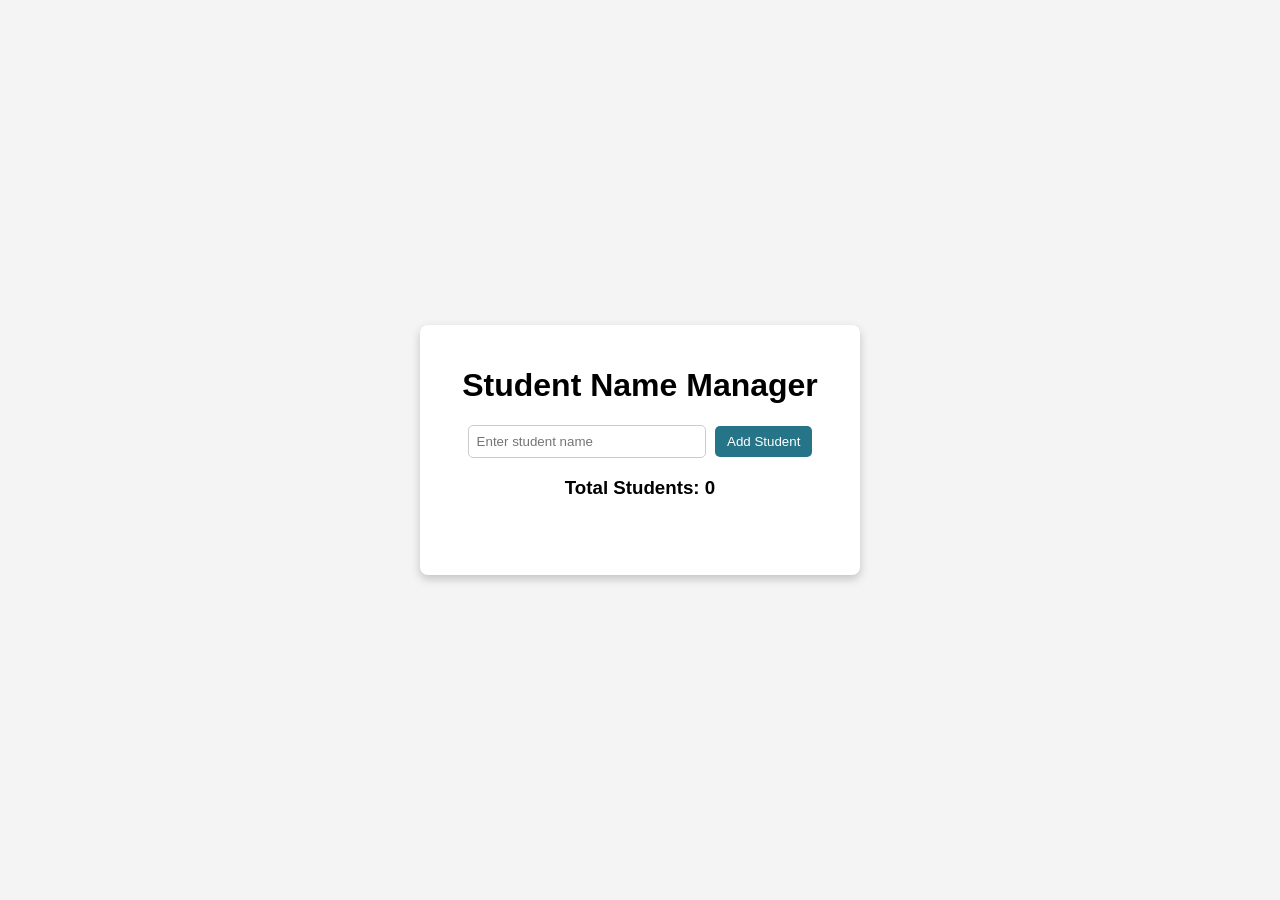
<file: WEEK 3/index.html>
<!DOCTYPE html>
<html>
<head>
<meta charset="UTF-8">
<title>Student Name Manager</title>
<link rel="stylesheet" href="style.css">
</head>
<body>
<div class="container">
<h1>Student Name Manager</h1>
<input type="text" id="studentName" placeholder="Enter student name">
<button onclick="addStudent()">Add Student</button>

<h3>Total Students: <span id="count">0</span></h3>

<ul id="studentList"></ul>
</div>

<script src="script.js"></script>
</body>
</html>
</file>
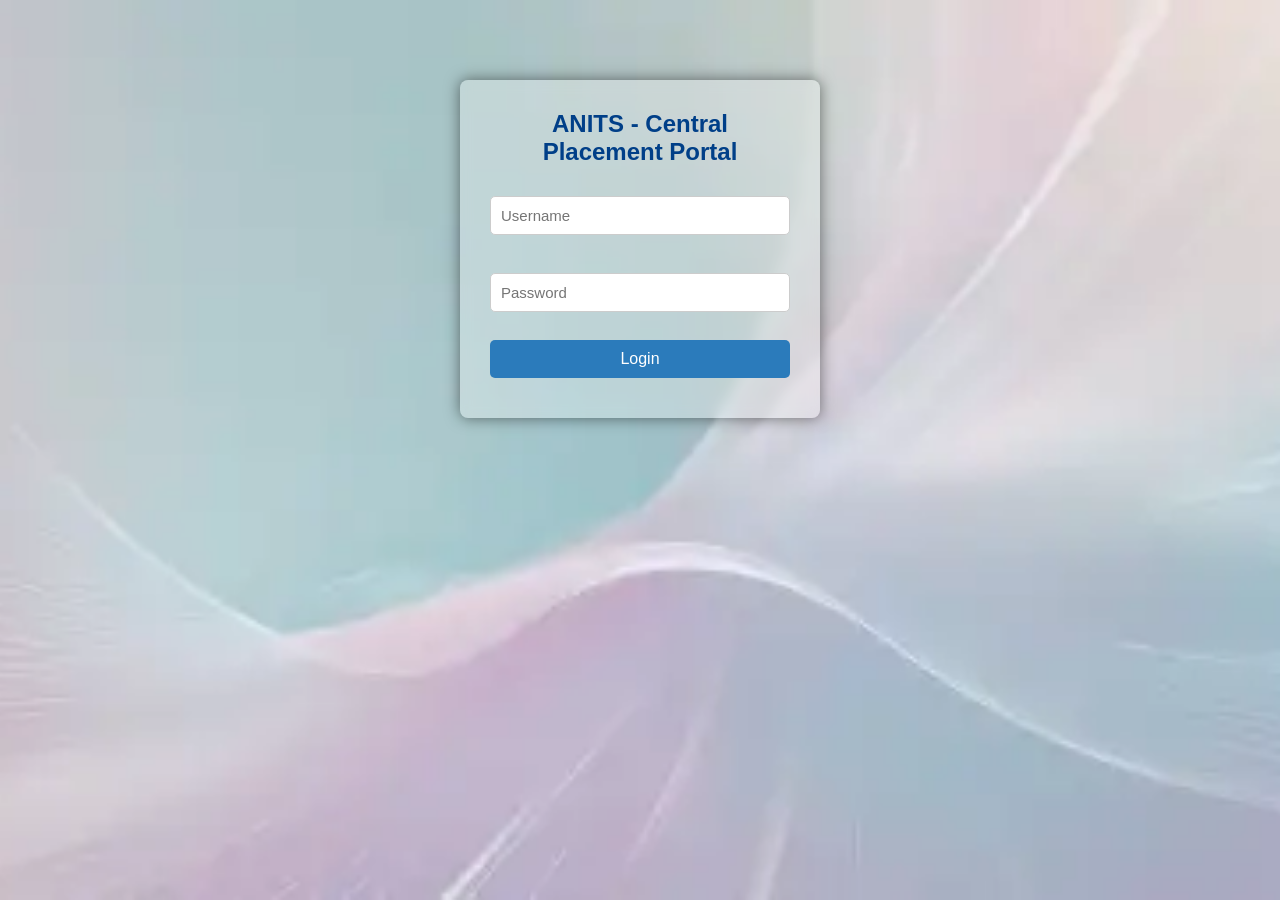
<file: WEEK 4/index.html>
<!DOCTYPE html>
<html lang="en">
<head>
    <meta charset="UTF-8">
    <title>ANITS Login</title>
    <link rel="stylesheet" href="style.css">
</head>
<body>

<div class="container">
    <h2>ANITS - Central Placement Portal</h2>

    <form id="loginForm">
        <input type="text" id="username" placeholder="Username"><br><br>

        <input type="password" id="password" placeholder="Password"><br><br>

        <button type="submit">Login</button>
    </form>

    <p id="error"></p>
</div>

<script src="script.js"></script>

</body>
</html>
</file>
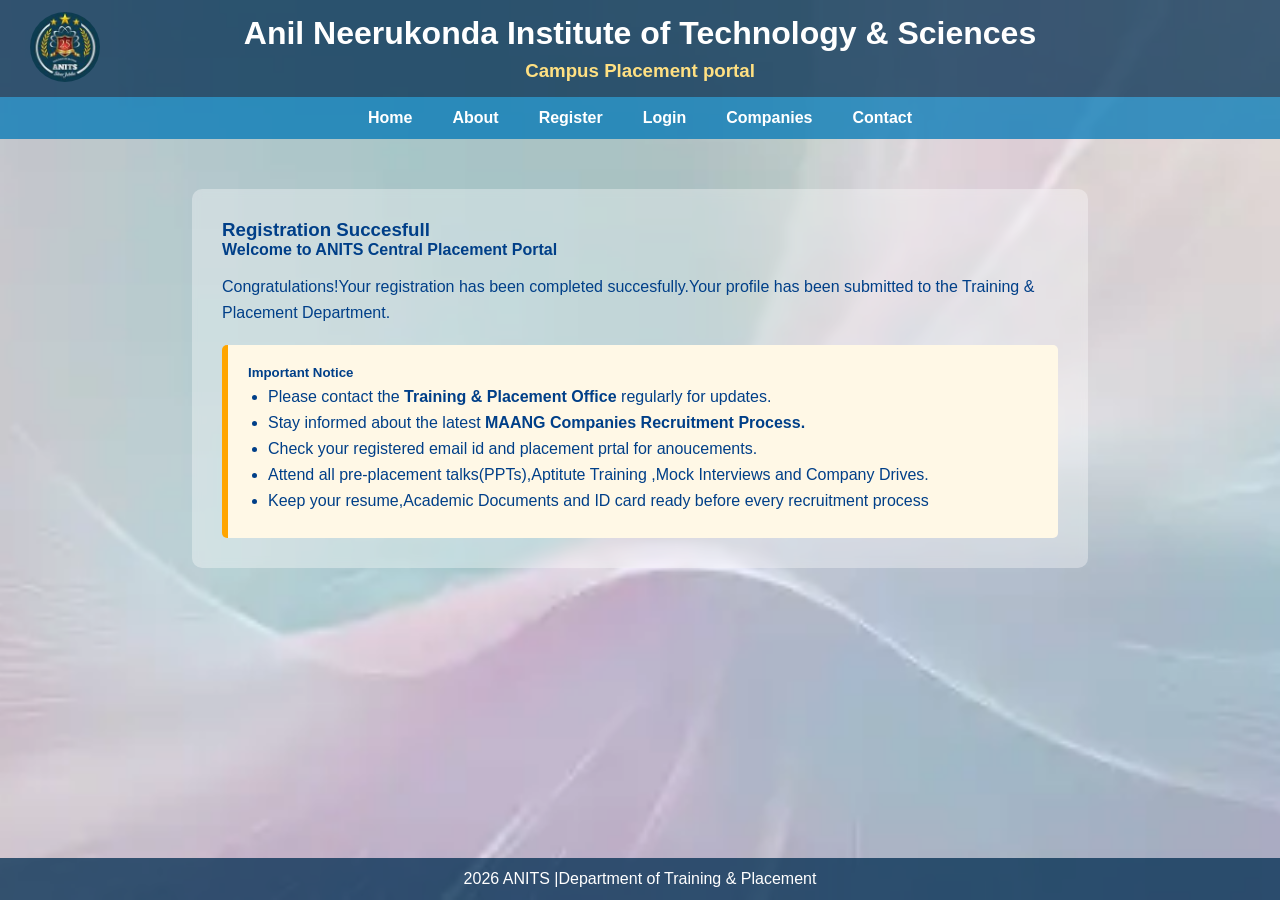
<file: WEEK 4/success.html>
<!DOCTYPE html>
<html lang="en">
<head>
    <meta charset="UTF-8">
    <meta name="viewport" content="width=device-width, initial-scale=1.0">
    <title>Registration Success</title>
    <link rel="stylesheet" href="style.css">
</head>
<body>
    <header>
        <div class="top-header">
            <div class="logo">
           <img src="logo.jpg" alt="logo">
        </div>
        <div class="title">
           <h2>Anil Neerukonda Institute of Technology & Sciences</h2>
           <h3>Campus Placement portal </h3>
        </div>
        </div>
        <nav>
            <ul>
                <li><a href="#">Home</a></li>
                <li><a href="#">About</a></li>
                <li><a href="#">Register</a></li>
                <li><a href="index.html">Login</a></li>
                <li><a href="#">Companies</a></li>
                <li><a href="#">Contact</a></li>
            </ul>
        </nav>
    </header>
    <div class="success">
         <h3>Registration Succesfull</h3>
         <h4>Welcome to ANITS Central Placement Portal</h4>
         <p>Congratulations!Your registration has been completed succesfully.Your profile has been submitted to the Training & Placement Department.</p>
         <div class="notice">
            <h5>Important Notice</h5>
            <ul>
                <li>Please contact the <strong>Training & Placement Office </strong>regularly for updates.</li>
                <li>Stay informed about the latest <strong>MAANG Companies Recruitment Process.</strong></li>
                <li>Check your registered email id and placement prtal for anoucements.</li>
                <li>Attend all pre-placement talks(PPTs),Aptitute Training ,Mock Interviews and Company Drives.</li>
                <li>Keep your resume,Academic Documents and ID card ready before every recruitment process</li>
            </ul>

         </div>
    </div>
     <footer>2026 ANITS |Department of Training & Placement</footer>
</body>
</html>
</file>
<file: WEEK 3/style.css>
body {
    font-family: Arial, sans-serif;
    background: #f4f4f4;
    margin: 0;
    display: flex;
    justify-content: center;
    align-items: center;
    min-height: 100vh;
}

.container {
    width: 400px;
    text-align: center;
    background: white;
    padding: 20px;
    border-radius: 8px;
    box-shadow: 0 4px 10px rgba(0, 0, 0, 0.2);
}

input {
    padding: 8px;
    width: 220px;
    border: 1px solid #ccc;
    border-radius: 5px;
}

button {
    padding: 8px 12px;
    cursor: pointer;
    margin-left: 5px;
    border: none;
    border-radius: 5px;
    background: #257488;
    color: white;
}

button:hover {
    background: #126782;
}

ul {
    list-style: none;
    padding: 10px;
   
    border-radius: 10px;
    margin-top: 20px;
}

li {
    margin: 10px 0;
    background: #8ecae6;
    border-radius: 5px;
    padding: 10px;
    display: flex;
    justify-content: space-between;
    align-items: center;
}

.delete {
    background: red;
    color: white;
    border: none;
    padding: 5px 10px;
    border-radius: 5px;
    cursor: pointer;
}

.delete:hover {
    background: darkred;
}
</file>
<file: WEEK 4/style.css>
*{
    margin:0;
    padding:0;
    box-sizing:border-box;
}

body{
    font-family:Arial, sans-serif;
    background:url("professional-website-hero-background-for-homepage_251S.webp") no-repeat center center fixed;
    background-size:cover;
}

/* Header */
.top-header{
    display:flex;
    justify-content:center;
    align-items:center;
    position:relative;
    padding:15px;
    background:rgba(0,45,80,0.75);
    color:white;
}

.logo{
    position:absolute;
    left:30px;
}

.logo img{
    width:70px;
    height:70px;
    border-radius:50%;
}

.title{
    text-align:center;
}

.title h2{
    font-size:32px;
}

.title h3{
    margin-top:8px;
    color:#ffe082;
}

/* Navigation */

nav{
    background:rgba(0,119,182,0.75);
}

nav ul{
    display:flex;
    justify-content:center;
    list-style:none;
}

nav ul li{
    margin:0 20px;
}

nav ul li a{
    display:block;
    color:white;
    text-decoration:none;
    padding:12px 0;
    font-weight:bold;
}

nav ul li a:hover{
    color:yellow;
}

/* Login Container */

.container{
    width:360px;
    margin:80px auto;
    padding:30px;
    background:rgba(255,255,255,0.30);
    backdrop-filter:blur(6px);
    border-radius:8px;
    text-align:center;
    box-shadow:0 0 15px rgba(0,0,0,0.5);
}

.container h2{
    color:#003f88;
    margin-bottom:20px;
}

input{
    width:100%;
    padding:10px;
    margin:10px 0;
    border:1px solid #ccc;
    border-radius:5px;
    font-size:15px;
}

button{
    width:100%;
    padding:10px;
    background:#2b7bbb;
    color:white;
    border:none;
    border-radius:5px;
    cursor:pointer;
    font-size:16px;
}

button:hover{
    background:#0b5ea8;
}

#error{
    margin-top:10px;
    color:red;
    font-weight:bold;
}

/* Success Page */

.success{
    width:70%;
    margin:50px auto;
    padding:30px;
    background:rgba(255,255,255,0.35);
    backdrop-filter:blur(5px);
    border-radius:10px;
    color:#003f88;
}

.success h2{
    color:green;
    margin-bottom:15px;
}

.success p{
    margin:15px 0;
    line-height:1.6;
}

.notice{
    margin-top:20px;
    background:#fff8e6;
    padding:20px;
    border-left:6px solid orange;
    border-radius:5px;
}

.notice h4{
    color:#5c3d00;
    margin-bottom:10px;
}

.notice ul{
    margin-left:20px;
}

.notice li{
    margin:8px 0;
}

footer{
    width:100%;
    background:rgba(0,45,80,0.75);
    color:white;
    text-align:center;
    padding:12px;
    position:fixed;
    bottom:0;
}
</file>
